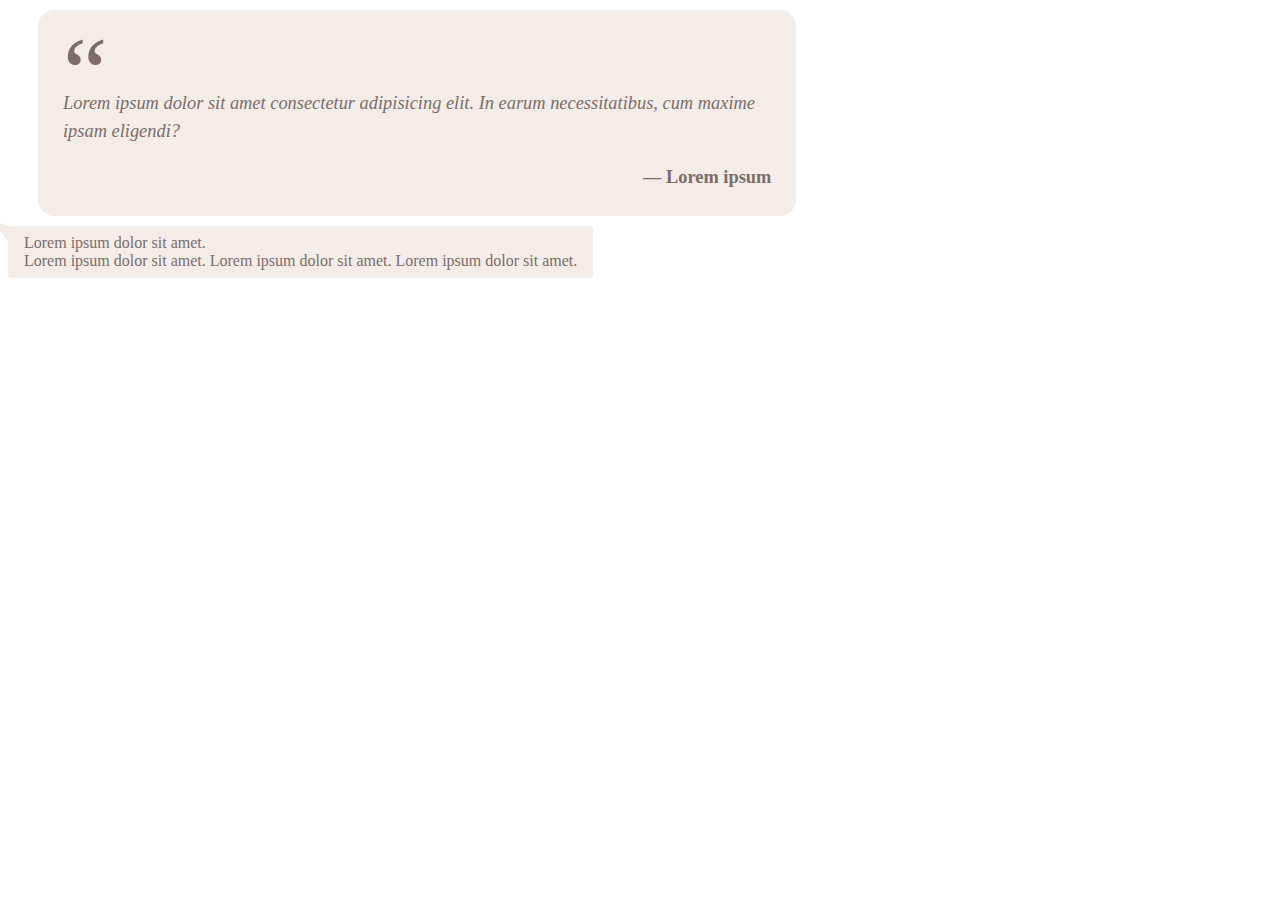
<file: blockquote.html>
<!DOCTYPE html>
<html lang="en">
  <head>
    <meta charset="UTF-8" />
    <meta http-equiv="X-UA-Compatible" content="IE=edge" />
    <meta name="viewport" content="width=device-width, initial-scale=1.0" />
    <title>Document</title>
    <link rel="stylesheet" href="./gallery/css/blockquote.css" />
  </head>
  <body>
    <blockquote class="blockquote blockquote--bordered blockquote--quoted">
      <p class="blockquote__text">
        Lorem ipsum dolor sit amet consectetur adipisicing elit. In earum
        necessitatibus, cum maxime ipsam eligendi?
      </p>
      <p class="blockquote__text blockquote__text--credit">Lorem ipsum</p>
    </blockquote>

    <div class="speech__bubble__cotainer">
      <div class="speech__bubble">
        Lorem ipsum dolor sit amet.<br>
        Lorem ipsum dolor sit amet.
        Lorem ipsum dolor sit amet.
        Lorem ipsum dolor sit amet.
      </div>
    </div>

  </body>
</html>
</file>
<file: gallery/css/blockquote.css>
:root {
  --header-height: 3rem;

  /*========== Colors ==========*/
  /* Change favorite color */
  --hue-color: 7;
  /*Purple 250 - Green 142 - Blue 230 - Pink 340*/

  /* hsl(225, 21%, 35%) */
  /* hsl(20, 54%, 82%) */
  /* hsl(31, 41%, 91%) */
  /* hsl(29, 26%, 26%) */

  /* HSL color mode */
  --first-color: hsl(var(--hue-color), 42%, 66%);
  --first-color-second: hsl(var(--hue-color), 69%, 61%);
  --first-color-alt: hsl(var(--hue-color), 57%, 53%);
  --first-color-lighter: hsl(var(--hue-color), 92%, 85%);
  --title-color: hsl(var(--hue-color), 8%, 15%);
  --text-color: hsl(var(--hue-color), 8%, 45%);
  --text-color-light: hsl(var(--hue-color), 8%, 65%);
  --input-color: hsl(var(--hue-color), 70%, 96%);
  /* --body-color: hsl(var(--hue-color), 60%, 99%); */
  --body-color: hsl(30, 41%, 91%);
  --nav__munu-color: hsl(16, 50%, 77%);
  --container-color: #fff;
  /* --container-color: hsl(19,53,83); */
  --scroll-bar-color: hsl(var(--hue-color), 12%, 90%);
  --scroll-thumb-color: hsl(var(--hue-color), 12%, 80%);

  /*========== Font and typography ==========*/
  --body-font: "Poppins", sans-serif;
  --signature-font: "Caveat", sans-serif;

  /* .5rem = 8px, 1rem = 16px, 1.5rem = 24px ... */
  --big-font-size: 2rem;
  --h1-font-size: 1.5rem;
  --h2-font-size: 1.25rem;
  --h3-font-size: 1.125rem;
  --normal-font-size: 0.938rem;
  --small-font-size: 0.813rem;
  --smaller-font-size: 0.75rem;

  /*========== Font weight ==========*/
  --font-medium: 500;
  --font-semi-bold: 600;

  /*========== Margenes Bottom ==========*/
  /* .25rem = 4px, .5rem = 8px, .75rem = 12px ... */
  --mb-0-25: 0.25rem;
  --mb-0-5: 0.5rem;
  --mb-0-75: 0.75rem;
  --mb-1: 1rem;
  --mb-1-5: 1.5rem;
  --mb-2: 2rem;
  --mb-2-5: 2.5rem;
  --mb-3: 3rem;

  /*========== z index ==========*/
  --z-tooltip: 10;
  --z-fixed: 100;
  --z-modal: 1000;
}

.blockquote__div{
  width: 100vw;
  display: flex;
  justify-content: center;
  align-items: center;
  margin-bottom: 2rem;
}

.blockquote{
  /* max-width: 600px; */
  border-radius: 1rem;
  width: 60%;
  margin: 10px 30px;
  padding: 25px;
  background: hsl(28, 37%, 93%);
  border: 1px solid var();
  color: var(--text-color);
  box-sizing: border-box;
}

.blockquote--bordered{
  border-left-width: 10px;
}

.blockquote--quoted::before{
  content: "\201c";
  font-size: 100px;
  color: var(--text-color);
  display: block;
  margin-bottom: -40px;
  margin-top: -20px;

}

.blockquote__text {
  font-style: italic;
  font-size: 1.15em;
  line-height: 1.5;
  margin: 0;
}

.blockquote__text:not(:last-child){
  margin-bottom: 1em;
}

.blockquote__text--credit{
  font-weight: bold;
  font-style: normal;
  text-align: right;
}

.blockquote__text--credit::before{
  content: "\2014\0020";
}

.speech__bubble__cotainer{
  /* width: 100vw; */
  display: flex;
  justify-content: flex-start;
  align-items: center;
  margin-bottom: 2rem;
}

.speech__bubble{
  background: hsl(28, 37%, 93%);
  color: var(--text-color);
  padding: 0.5em 1em;
  position: relative;
  border-radius: 0 0.25em 0.25em 0.25em;
}

.speech__bubble::after{
  content: '';
  position: absolute;
  border: 0.5em solid transparent;
  border-top-color: hsl(28, 37%, 93%);
  border-right-color: hsl(28, 37%, 93%);
  right: 100%;
  top: 0%;
  transform: skewY(20deg);
  transform-origin: 100% 100%;
}
</file>
